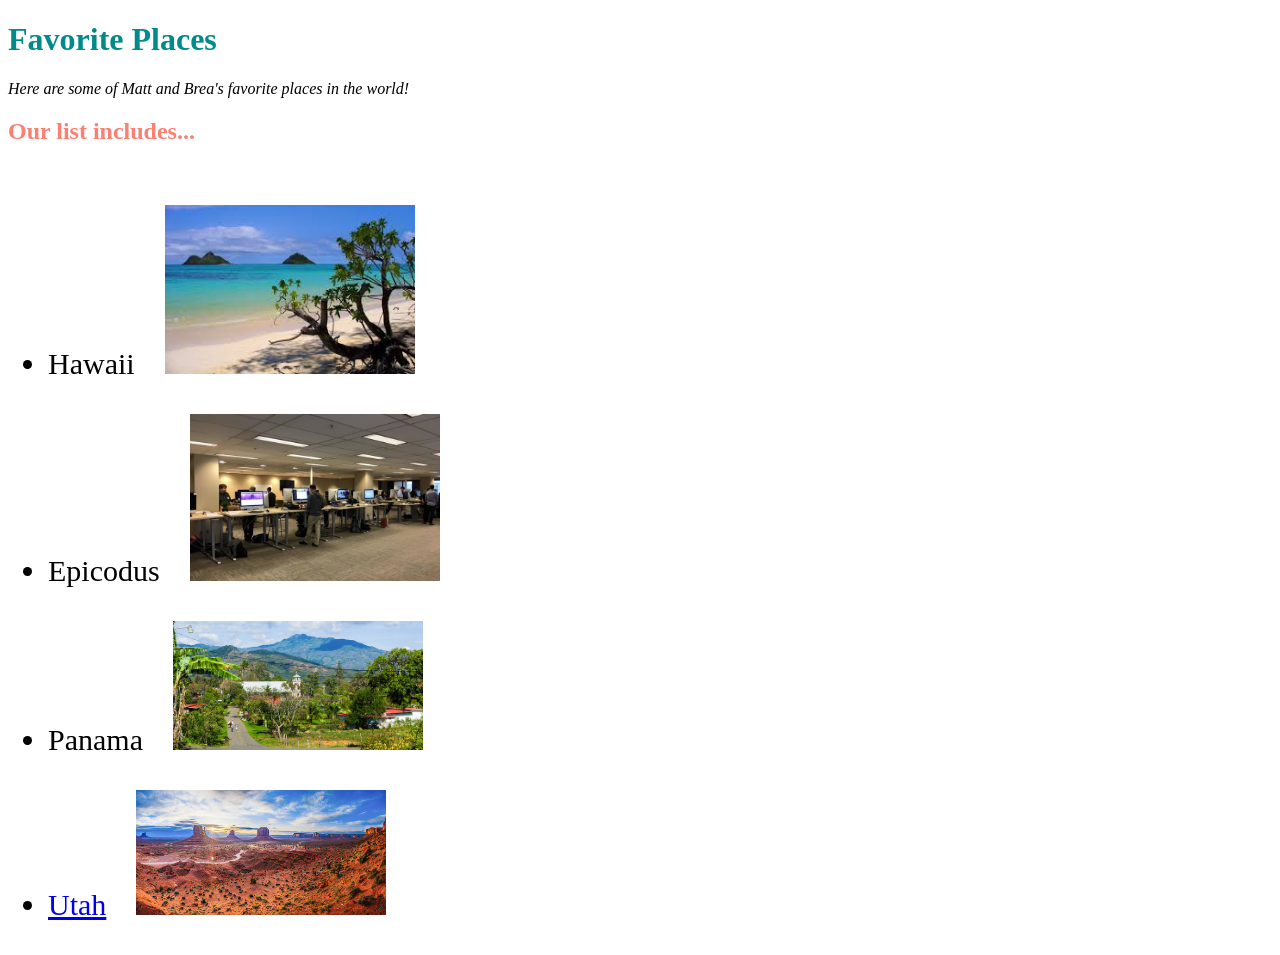
<file: favorite-place.html>
<!DOCTYPE html>
<html>
  <head>
    <link href="css/styles-fp.css" rel="stylesheet" type="text/css">
    <title>Favorite Places</title>
  </head>
  <body>
    <h1>Favorite Places</h1>
    <p>Here are some of Matt and Brea's favorite places in the world!</p>
    <h2>Our list includes...</h2>
    <ul>
      <li>Hawaii<img src="img/hawaii.jpeg" alt="A picture of Hawaii"></li>
      <li>Epicodus<img src="img/epicodus.jpg" alt="A picture of Epicodus"></li>
      <li>Panama<img src="img/panama.jpg" alt="A picture of Panama"></li>
      <li>
        <a href="https://en.wikipedia.org/wiki/Utah">
          Utah<img src="img/utah.jpg" alt="A picture of Utah">
        </a>
      </li>
    </ul>
  </body>
</file>
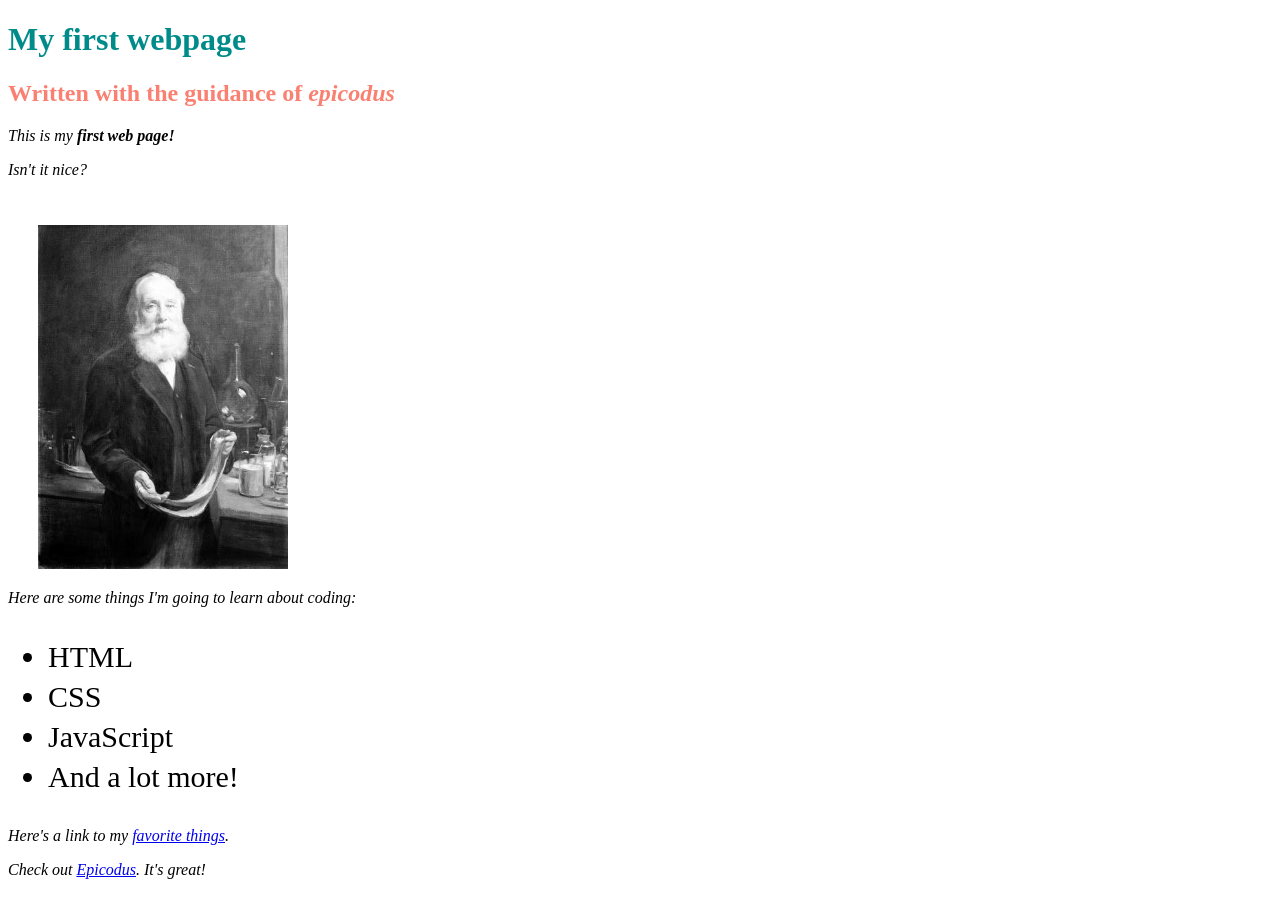
<file: my-first-webpage.html>
<!DOCTYPE html>
<html>
  <head>
    <link href="css/styles-fp.css" rel="stylesheet" type="text/css">    
    <title>Web page #1</title>
  </head>
  <body>
    <h1>My first webpage</h1>
    <h2>Written with the guidance of <em>epicodus</em></h2>
    <p>
      This is my <strong>first web page!</strong>
    </p>
    <p>
      Isn't it nice?
    </p>
    <img src="img/SirWilliam.jpg" alt="A sad photo of an old dead man">
    <p>
      Here are some things I'm going to learn about coding:
    </p>
    <ul>
      <li>HTML</li>
      <li>CSS</li>
      <li>JavaScript</li>
      <li>And a lot more!</li>
    </ul>
    <p>
      Here's a link to my <a href="favorite-things.html"> favorite things</a>.
    </p>
    <p>
      Check out <a href="http://www.epicodus.com/">Epicodus</a>. It's great!
    </p>
  </body>
</html>
</file>
<file: css/styles-fp.css>
h1 {
  color: DarkCyan;
}

h2 {
  color: Salmon;
}

p {
  font-family: fantasy;
  font-style: oblique;
}

img {
  width: 250px;
  padding-left: 30px;
  padding-top: 30px;
}

ul {
  font-size: 30px;
  font-family: fantasy;
  line-height: 40px;
}
</file>
